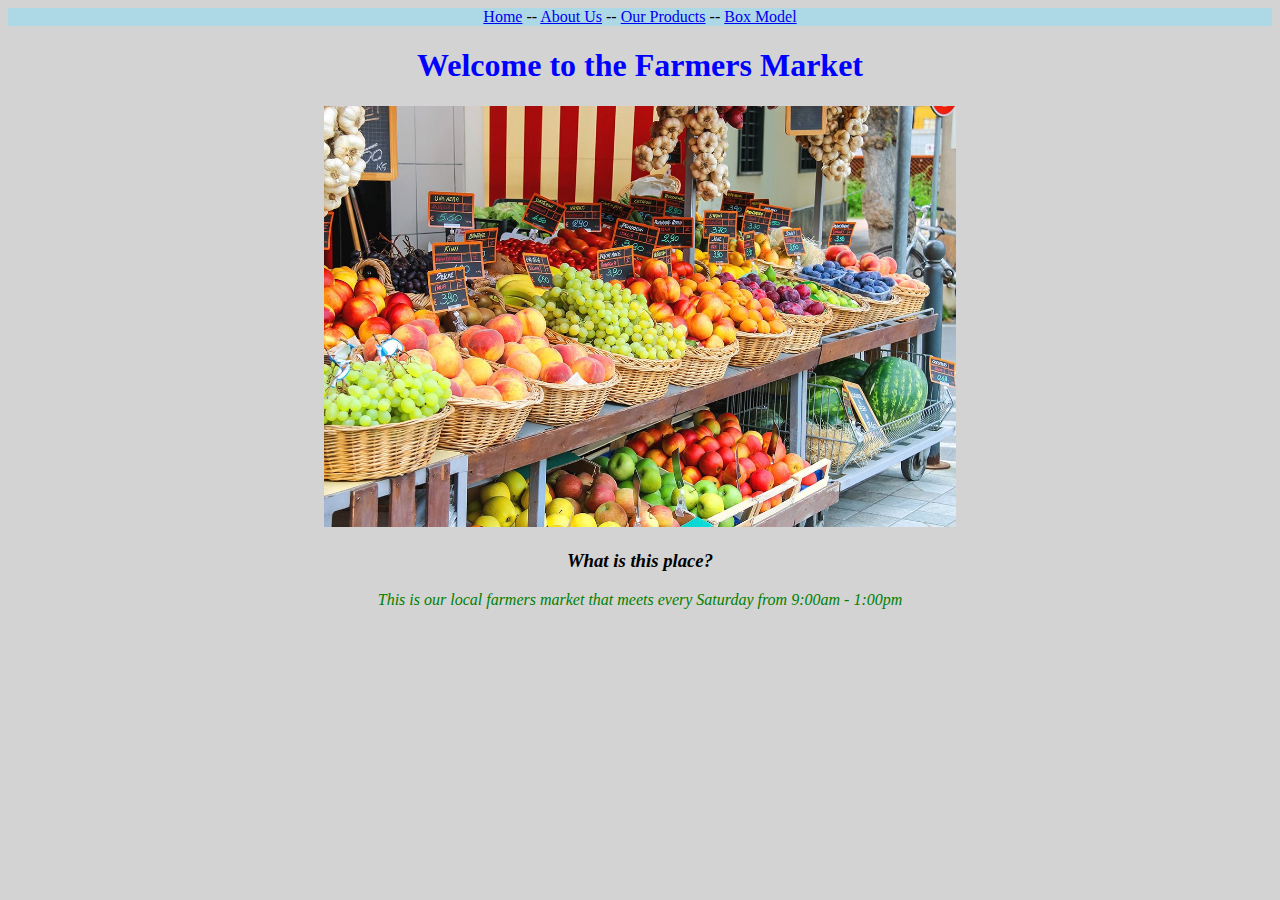
<file: html/index.html>
<!DOCTYPE html>
<html lang="en">
<head>
    <meta charset="UTF-8">
    <meta http-equiv="X-UA-Compatible" content="IE=edge">
    <meta name="viewport" content="width=device-width, initial-scale=1.0">
    <title>Farmers Market</title>
    <link rel="stylesheet" href="../styles/home-style.css" />
    <style>
        h1 {
            color: blue;
        }
        img {
            width: 50%;
        }
        .font-italics {
            font-style: italic;
        }
        .green-text {
            color: green;
        }
        #nav-bar {
            background-color: lightblue;
            text-align: center;
        }
    </style>
</head>
<body>
    
    <nav id="nav-bar">
        <a href="index.html">Home</a> --
        <a href="about-us.html" >About Us</a> --
        <a href="our-products.html">Our Products</a> --
        <a href="css-box-model.html">Box Model</a>
    </nav>
    <!-- im tag with link to the local img -->
    <h1>Welcome to the Farmers Market</h1>
    <img src="/images/farmers-markets.jpg" alt="Farmers Market"/>

    <h3 class="font-italics">What is this place?</h3>
    <p class="font-italics green-text">This is our local farmers market that meets every Saturday from 9:00am - 1:00pm</p>
    
</body>
</html>
</file>
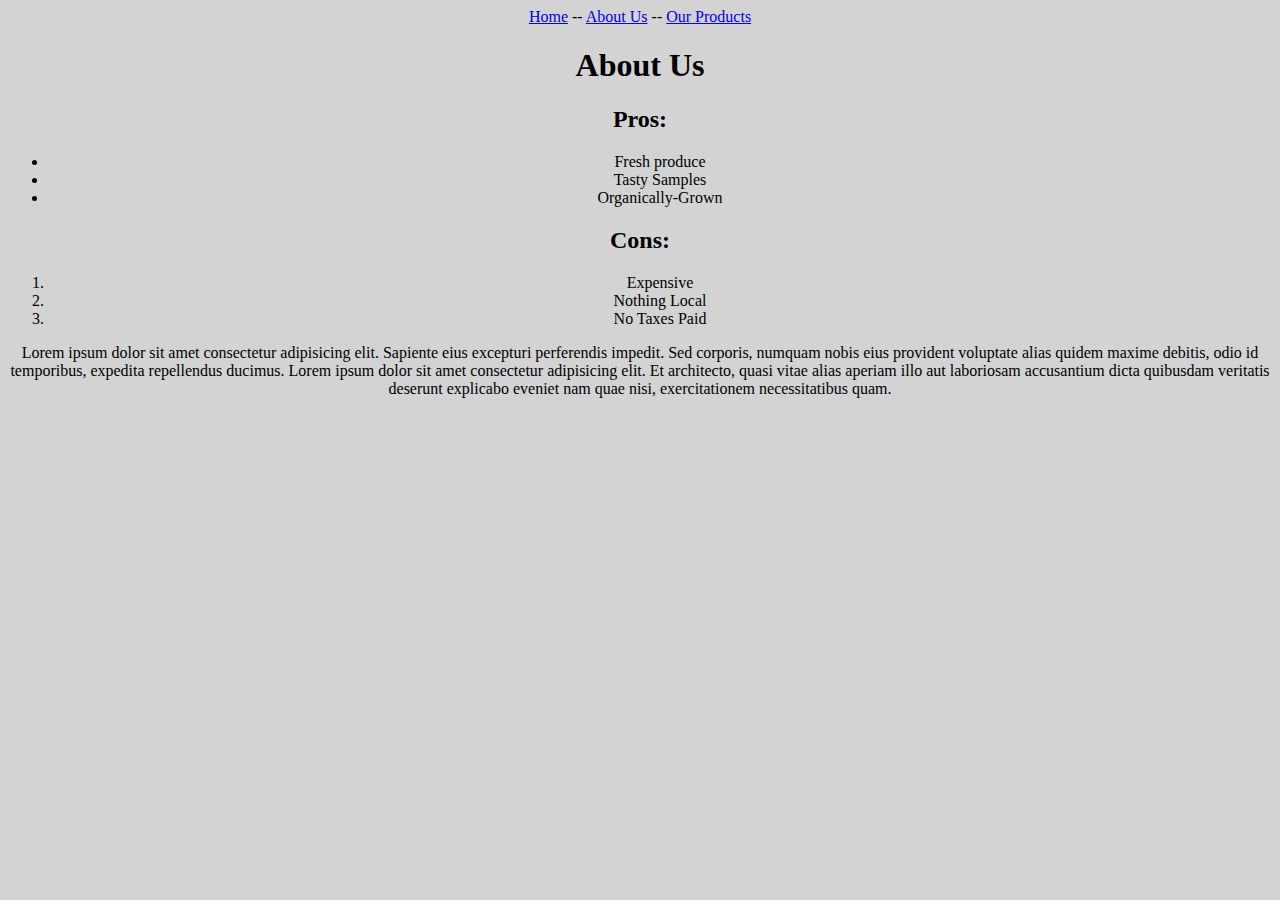
<file: html/about-us.html>
<!DOCTYPE html>
<html lang="en">
  <head>
    <meta charset="UTF-8" />
    <meta http-equiv="X-UA-Compatible" content="IE=edge" />
    <meta name="viewport" content="width=device-width, initial-scale=1.0" />
    <title>About Us</title>
    <link rel="stylesheet" href="../styles/home-style.css" />
  </head>
  <body>
    <nav>
      <a href="index.html">Home</a> -- <a href="about-us.html">About Us</a> --
      <a href="our-products.html">Our Products</a>
    </nav>

    <h1>About Us</h1>

    <h2>Pros:</h2>
    <ul>
      <li>Fresh produce</li>
      <li>Tasty Samples</li>
      <li>Organically-Grown</li>
    </ul>
    <h2>Cons:</h2>
    <ol>
      <li>Expensive</li>
      <li>Nothing Local</li>
      <li>No Taxes Paid</li>
    </ol>

    <p>
      Lorem ipsum dolor sit amet consectetur adipisicing elit. Sapiente eius
      excepturi perferendis impedit. Sed corporis, numquam nobis eius provident
      voluptate alias quidem maxime debitis, odio id temporibus, expedita
      repellendus ducimus. Lorem ipsum dolor sit amet consectetur adipisicing
      elit. Et architecto, quasi vitae alias aperiam illo aut laboriosam
      accusantium dicta quibusdam veritatis deserunt explicabo eveniet nam quae
      nisi, exercitationem necessitatibus quam.
    </p>
  </body>
</html>
</file>
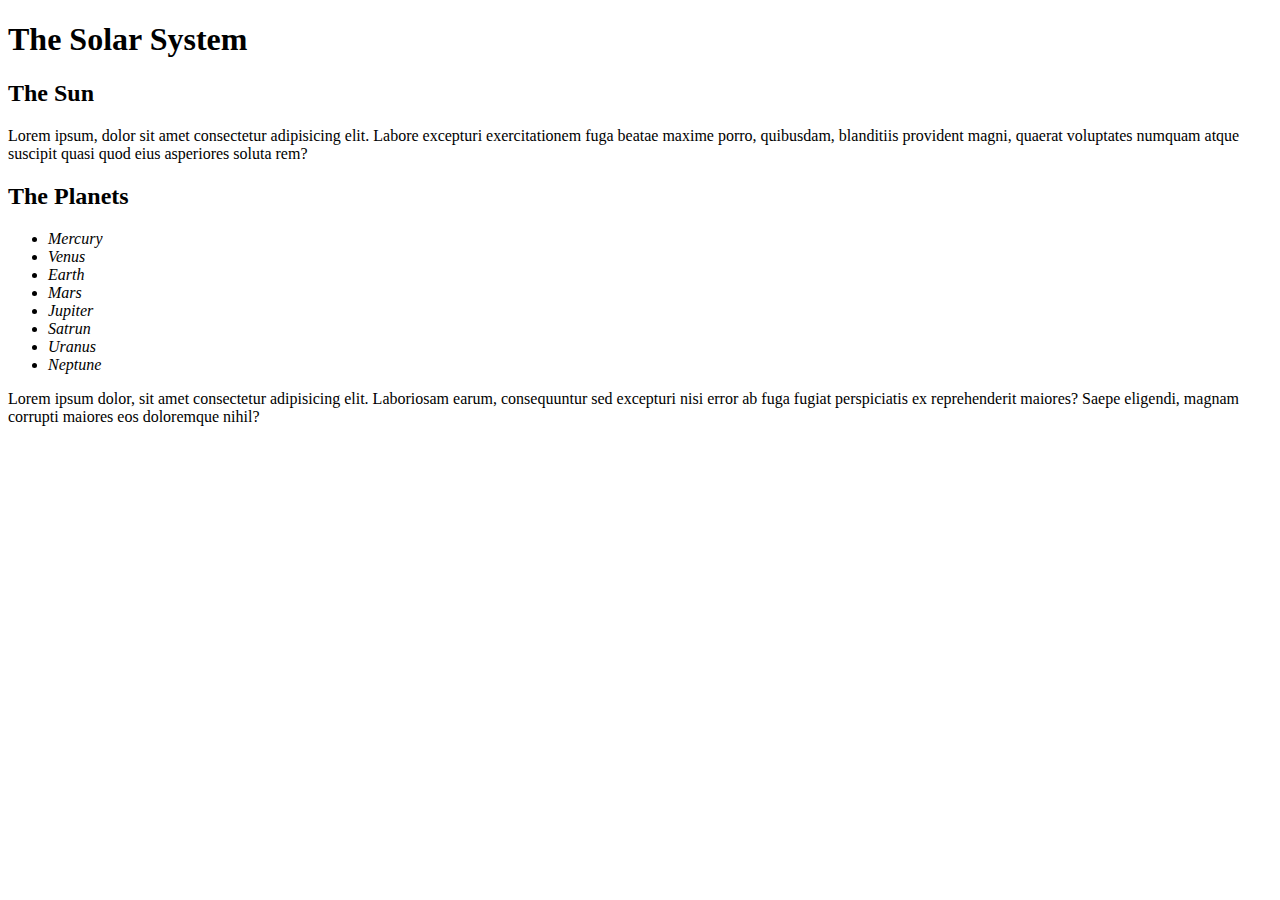
<file: html/cascading-style-sheets.html>
<!DOCTYPE html>
<html lang="en">
  <head>
    <meta charset="UTF-8" />
    <meta http-equiv="X-UA-Compatible" content="IE=edge" />
    <meta name="viewport" content="width=device-width, initial-scale=1.0" />
    <title>Document</title>

    <style>
        li {
            font-style: italic;

        }
    </style>
  </head>
  <body>
    <main>
      <h1>The Solar System</h1>
      <section>
        <h2>The Sun</h2>
        <p>
          Lorem ipsum, dolor sit amet consectetur adipisicing elit. Labore
          excepturi exercitationem fuga beatae maxime porro, quibusdam,
          blanditiis provident magni, quaerat voluptates numquam atque suscipit
          quasi quod eius asperiores soluta rem?
        </p>
      </section>

      <section>
        <h2>The Planets</h2>
        <ul>
            <li>Mercury</li>
            <li>Venus</li>
            <li>Earth</li>
            <li>Mars</li>
            <li>Jupiter</li>
            <li>Satrun</li>
            <li>Uranus</li>
            <li>Neptune</li>
        </ul>
        <p>
          Lorem ipsum dolor, sit amet consectetur adipisicing elit. Laboriosam
          earum, consequuntur sed excepturi nisi error ab fuga fugiat
          perspiciatis ex reprehenderit maiores? Saepe eligendi, magnam corrupti
          maiores eos doloremque nihil?
        </p>
      </section>
    </main>
  </body>
</html>
</file>
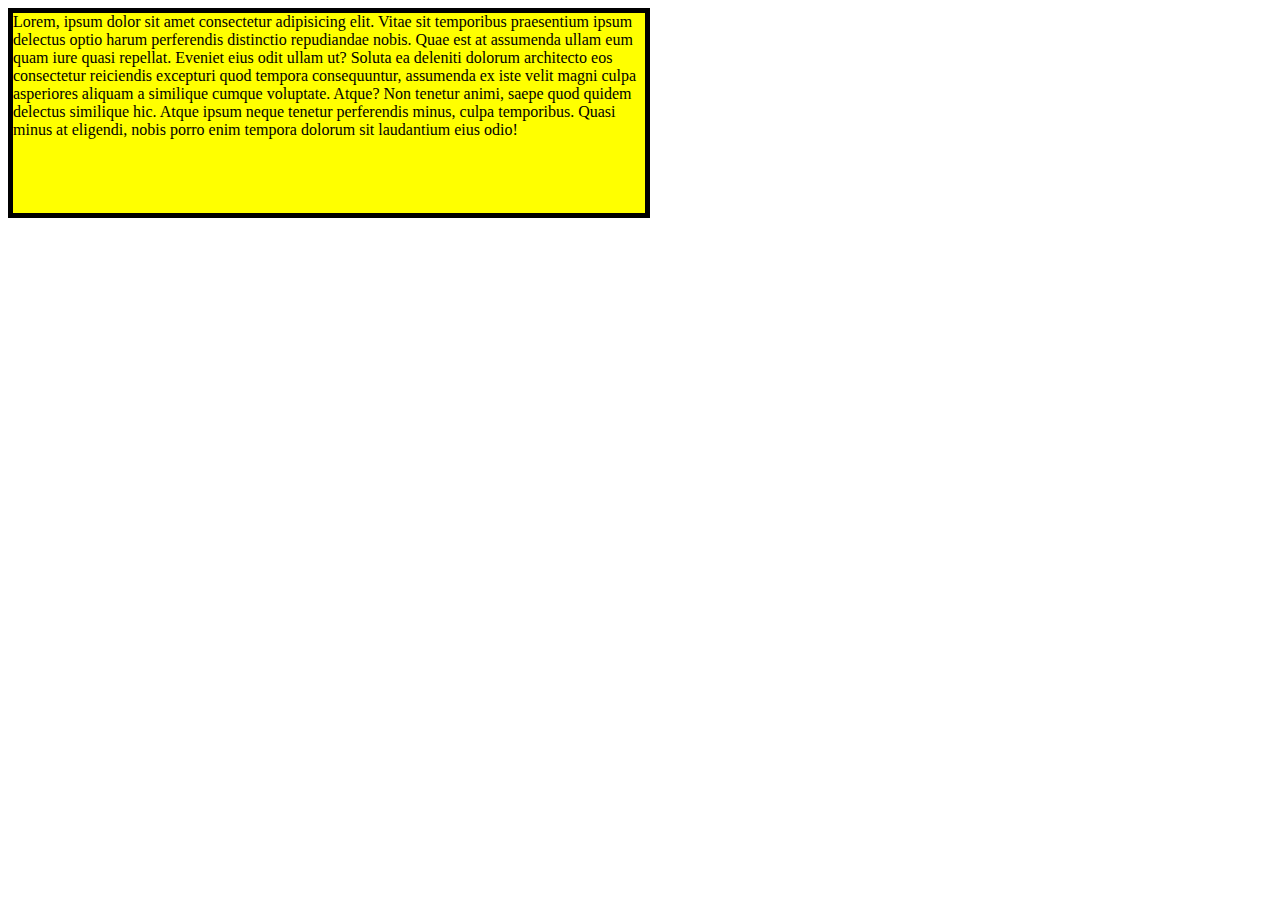
<file: html/css-box-model.html>
<!DOCTYPE html>
<html lang="en">
<head>
    <meta charset="UTF-8">
    <meta http-equiv="X-UA-Compatible" content="IE=edge">
    <meta name="viewport" content="width=device-width, initial-scale=1.0">
    <title>Document</title>

    <style>
        div {
            width: 50%;
            height: 200px;
            background-color: yellow;
            border: 5px solid black;
            overflow: scroll;
        }
    </style>
</head>
<body>
    <div>
        Lorem, ipsum dolor sit amet consectetur adipisicing elit. Vitae sit temporibus praesentium ipsum delectus optio harum perferendis distinctio repudiandae nobis. Quae est at assumenda ullam eum quam iure quasi repellat.
        Eveniet eius odit ullam ut? Soluta ea deleniti dolorum architecto eos consectetur reiciendis excepturi quod tempora consequuntur, assumenda ex iste velit magni culpa asperiores aliquam a similique cumque voluptate. Atque?
        Non tenetur animi, saepe quod quidem delectus similique hic. Atque ipsum neque tenetur perferendis minus, culpa temporibus. Quasi minus at eligendi, nobis porro enim tempora dolorum sit laudantium eius odio!
    </div>
</body>
</html>
</file>
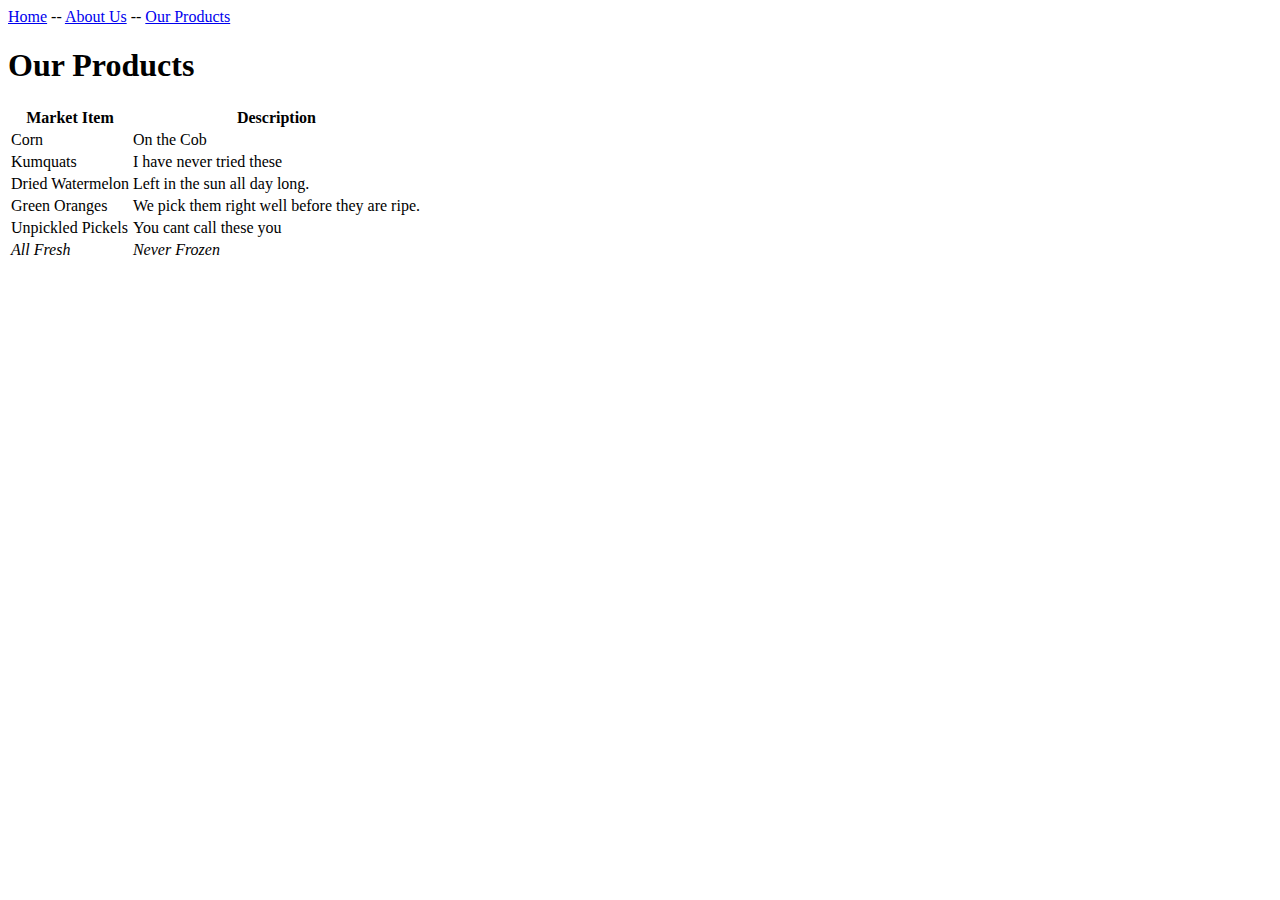
<file: html/our-products.html>
<!DOCTYPE html>
<html lang="en">
<head>
    <meta charset="UTF-8">
    <meta http-equiv="X-UA-Compatible" content="IE=edge">
    <meta name="viewport" content="width=device-width, initial-scale=1.0">
    <title>Our Products</title>
</head>
<body>

    <nav>
        <a href="index.html">Home</a> --
        <a href="about-us.html" >About Us</a> --
        <a href="our-products.html">Our Products</a>
    </nav>
    
    <h1>Our Products</h1>

    <table>
        <thead>
            <tr>
                <th>Market Item</th>
                <th>Description</th>
            </tr>
        </thead>
        <tbody>
            <tr>
                <td>Corn</td>
                <td>On the Cob</td>
            </tr>
            <tr>
                <td>Kumquats</td>
                <td>I have never tried these</td>
            </tr>
            <tr>
                <td>Dried Watermelon</td>
                <td>Left in the sun all day long.</td>
            </tr>
            <tr>
                <td>Green Oranges</td>
                <td>We pick them right well before they are ripe.</td>
            </tr>
            <tr>
                <td>Unpickled Pickels</td>
                <td>You cant call these you</td>
            </tr>
        </tbody>
        <tfoot>
            <tr>
                <td style="font-style: italic;">All Fresh</td>
                <td style="font-style: italic;">Never Frozen</td>
            </tr>
        </tfoot>
    </table>
</body>
</html>
</file>
<file: styles/home-style.css>
body {
    background-color: lightgray;
    text-align: center;
}
#nav-bar {
    background-color: blue;
}
</file>
